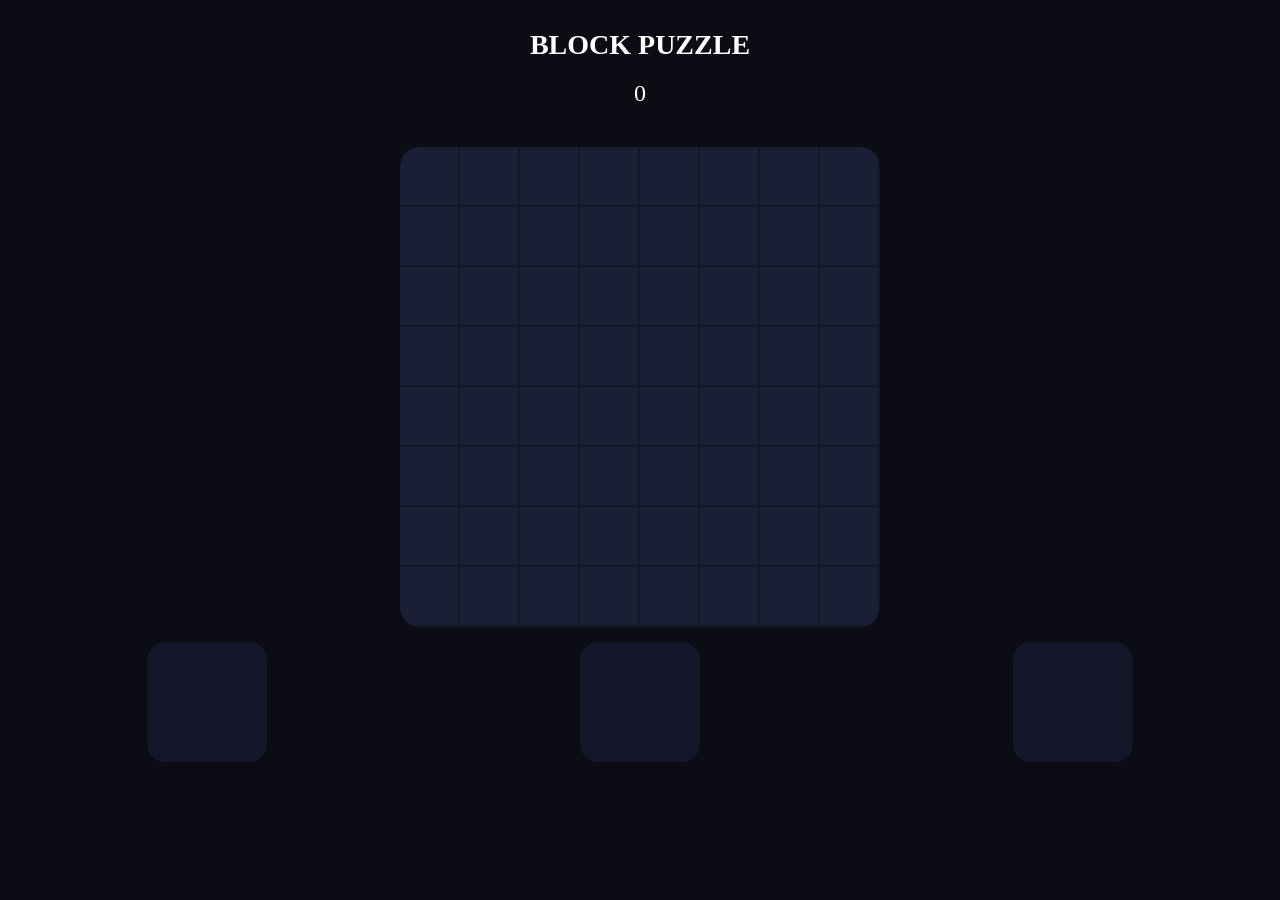
<file: games/blockblast/index.html>
<!DOCTYPE html>
<html>

<head>

<meta charset="UTF-8">
<meta name="viewport" content="width=device-width,initial-scale=1,user-scalable=no">

<title>Block Puzzle</title>

<link rel="stylesheet" href="style.css">

</head>

<body>

<div id="ui">

<h1>BLOCK PUZZLE</h1>

<div id="score">0</div>
<div id="combo"></div>

</div>

<canvas id="game"></canvas>

<div id="pieces">

<canvas class="piece"></canvas>
<canvas class="piece"></canvas>
<canvas class="piece"></canvas>

</div>

<script src="engine.js"></script>
<script src="effects.js"></script>
<script src="ai.js"></script>
<script src="audio.js"></script>
<script src="game.js"></script>

</body>

</html>
</file>
<file: games/blockblast/style.css>
body{
margin:0;
overflow:hidden;
background:#0b0c14;
color:white;
font-family:-apple-system;
text-align:center;
touch-action:none;
}

#ui{
padding:10px;
}

h1{
font-size:28px;
}

#score{
font-size:24px;
}

#combo{
height:30px;
color:#00f7ff;
}

canvas{
display:block;
margin:auto;
}

#game{
border-radius:20px;
background:#141629;
}

#pieces{
display:flex;
justify-content:center;
gap:20px;
margin-top:15px;
}

.piece{
width:120px;
height:120px;
background:#141629;
border-radius:18px;
}
</file>
